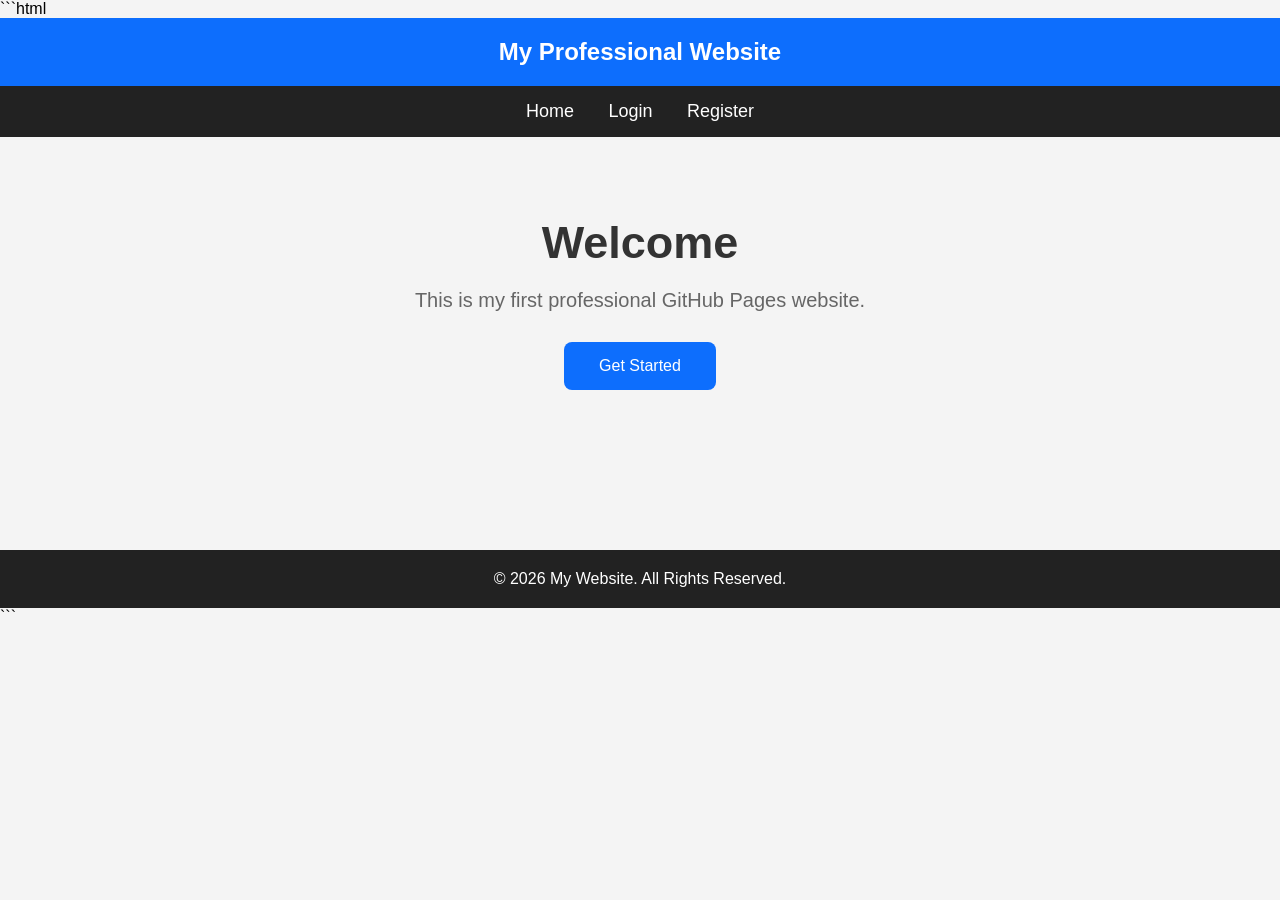
<file: index.html>
```html
<!DOCTYPE html>
<html lang="en">
<head>
<meta charset="UTF-8">
<meta name="viewport" content="width=device-width, initial-scale=1.0">
<title>My Website</title>

<style>
*{
    margin:0;
    padding:0;
    box-sizing:border-box;
    font-family:Arial, sans-serif;
}

body{
    background:#f4f4f4;
}

header{
    background:#0d6efd;
    color:white;
    padding:20px;
    text-align:center;
}

nav{
    background:#222;
    padding:15px;
    text-align:center;
}

nav a{
    color:white;
    text-decoration:none;
    margin:15px;
    font-size:18px;
}

nav a:hover{
    color:yellow;
}

.hero{
    text-align:center;
    padding:80px 20px;
}

.hero h1{
    font-size:45px;
    color:#333;
}

.hero p{
    font-size:20px;
    margin-top:20px;
    color:#666;
}

.btn{
    display:inline-block;
    margin-top:30px;
    background:#0d6efd;
    color:white;
    padding:15px 35px;
    text-decoration:none;
    border-radius:8px;
}

footer{
    margin-top:80px;
    background:#222;
    color:white;
    text-align:center;
    padding:20px;
}
</style>

</head>
<body>

<header>
<h2>My Professional Website</h2>
</header>

<nav>
<a href="index.html">Home</a>
<a href="login.html">Login</a>
<a href="register.html">Register</a>
</nav>

<div class="hero">
<h1>Welcome</h1>
<p>This is my first professional GitHub Pages website.</p>

<a class="btn" href="login.html">Get Started</a>
</div>

<footer>
© 2026 My Website. All Rights Reserved.
</footer>

</body>
</html>
```
</file>
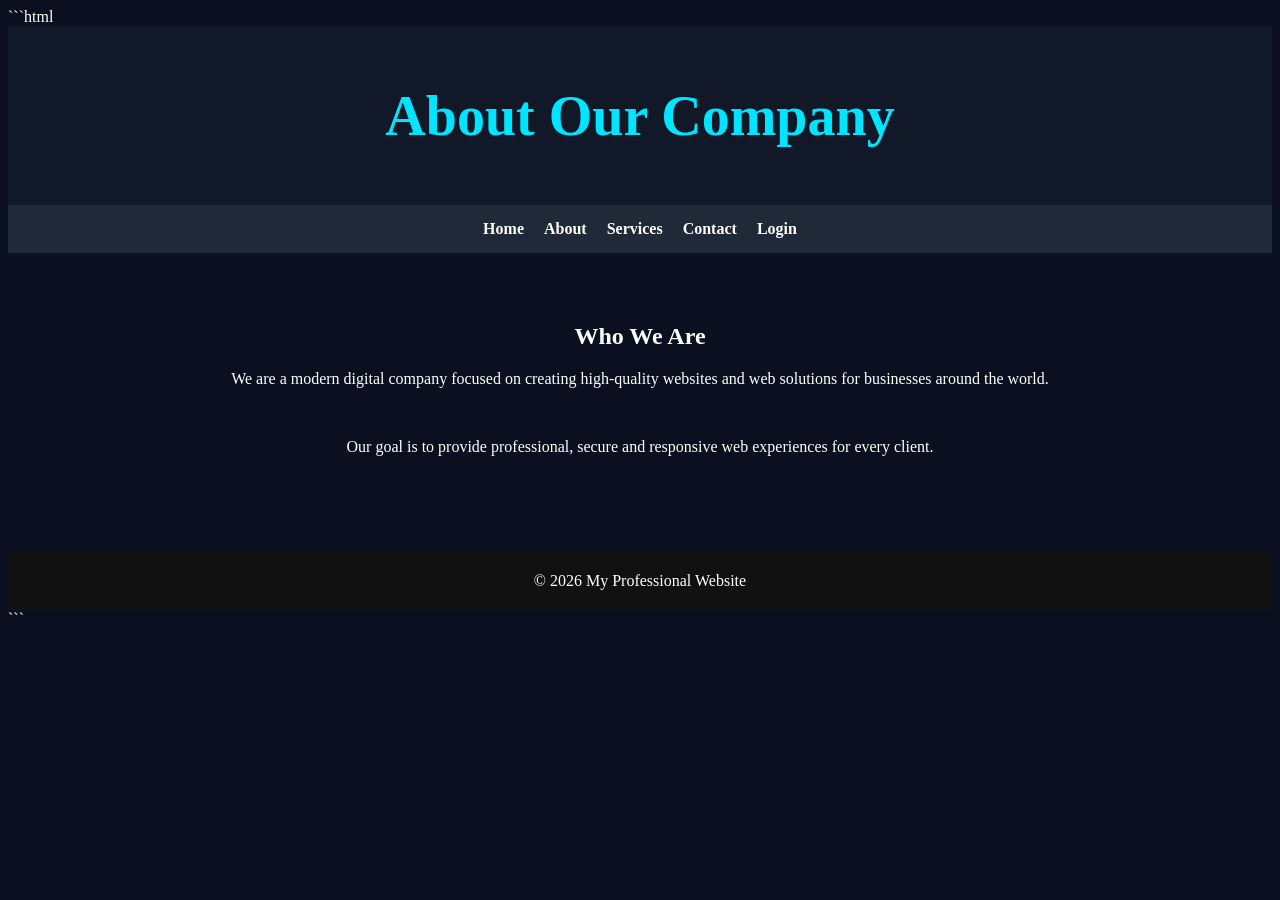
<file: about.html>
```html
<!DOCTYPE html>
<html lang="en">
<head>
<meta charset="UTF-8">
<meta name="viewport" content="width=device-width, initial-scale=1.0">
<title>About Us</title>

<link rel="stylesheet" href="css/style.css">

</head>
<body>

<header>
<h1>About Our Company</h1>
</header>

<nav>
<a href="index.html">Home</a>
<a href="about.html">About</a>
<a href="services.html">Services</a>
<a href="contact.html">Contact</a>
<a href="login.html">Login</a>
</nav>

<section style="padding:50px; text-align:center;">
<h2>Who We Are</h2>

<p>
We are a modern digital company focused on creating high-quality websites
and web solutions for businesses around the world.
</p>

<br>

<p>
Our goal is to provide professional, secure and responsive web experiences
for every client.
</p>

</section>

<footer style="text-align:center;padding:20px;background:#111;color:#fff;">
© 2026 My Professional Website
</footer>

</body>
</html>
```
</file>
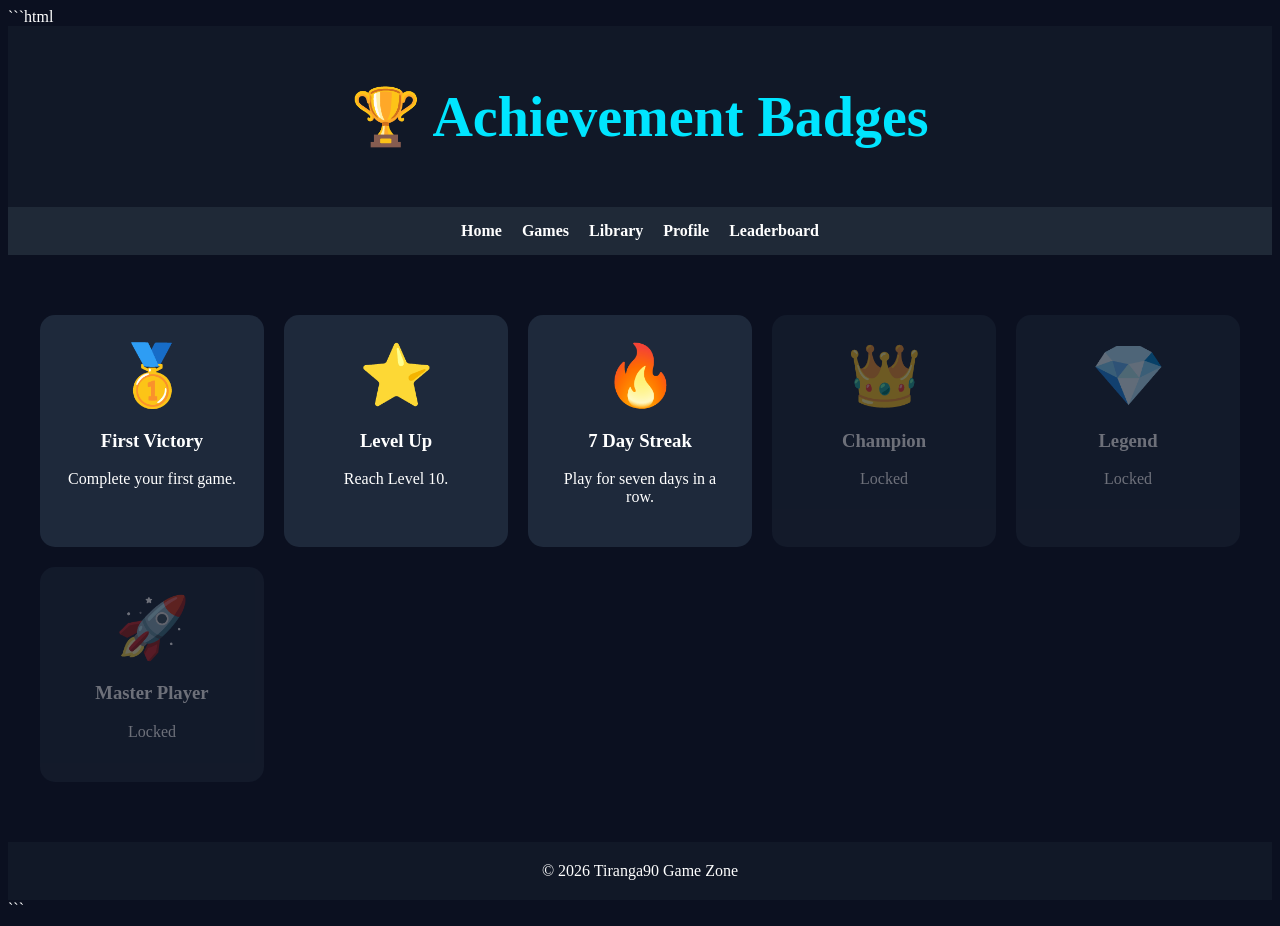
<file: achievements.html>
```html
<!DOCTYPE html>
<html lang="en">
<head>
<meta charset="UTF-8">
<meta name="viewport" content="width=device-width, initial-scale=1.0">
<title>Achievements</title>

<link rel="stylesheet" href="css/style.css">

<style>

.container{
max-width:1200px;
margin:40px auto;
padding:20px;
}

.grid{
display:grid;
grid-template-columns:repeat(auto-fit,minmax(220px,1fr));
gap:20px;
}

.badge{
background:#1e293b;
padding:25px;
border-radius:15px;
text-align:center;
transition:.3s;
}

.badge:hover{
transform:translateY(-8px);
box-shadow:0 0 20px cyan;
}

.icon{
font-size:60px;
margin-bottom:15px;
}

.lock{
opacity:.4;
}

</style>

</head>

<body>

<header>
<h1>🏆 Achievement Badges</h1>
</header>

<nav>
<a href="index.html">Home</a>
<a href="games.html">Games</a>
<a href="library.html">Library</a>
<a href="profile.html">Profile</a>
<a href="leaderboard.html">Leaderboard</a>
</nav>

<div class="container">

<div class="grid">

<div class="badge">
<div class="icon">🥇</div>
<h3>First Victory</h3>
<p>Complete your first game.</p>
</div>

<div class="badge">
<div class="icon">⭐</div>
<h3>Level Up</h3>
<p>Reach Level 10.</p>
</div>

<div class="badge">
<div class="icon">🔥</div>
<h3>7 Day Streak</h3>
<p>Play for seven days in a row.</p>
</div>

<div class="badge lock">
<div class="icon">👑</div>
<h3>Champion</h3>
<p>Locked</p>
</div>

<div class="badge lock">
<div class="icon">💎</div>
<h3>Legend</h3>
<p>Locked</p>
</div>

<div class="badge lock">
<div class="icon">🚀</div>
<h3>Master Player</h3>
<p>Locked</p>
</div>

</div>

</div>

<footer style="text-align:center;padding:20px;">
© 2026 Tiranga90 Game Zone
</footer>

<script src="js/app.js"></script>

</body>
</html>
```
</file>
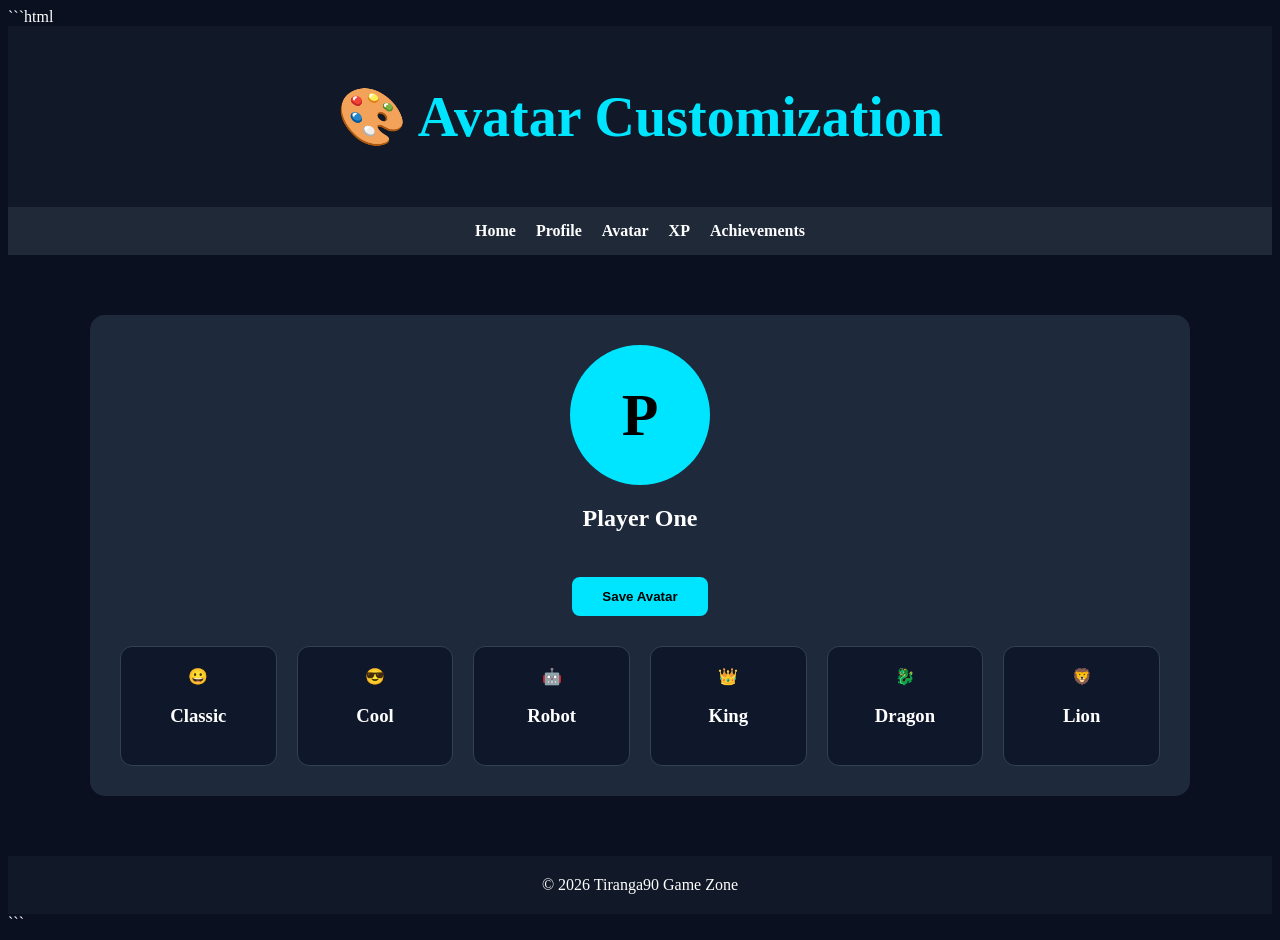
<file: avatar.html>
```html
<!DOCTYPE html>
<html lang="en">
<head>
<meta charset="UTF-8">
<meta name="viewport" content="width=device-width, initial-scale=1.0">
<title>Avatar Customization</title>

<link rel="stylesheet" href="css/style.css">

<style>

.container{
    max-width:1100px;
    margin:40px auto;
    padding:20px;
}

.avatar-box{
    background:#1e293b;
    padding:30px;
    border-radius:15px;
    text-align:center;
}

.avatar{
    width:140px;
    height:140px;
    margin:auto;
    border-radius:50%;
    background:#00e5ff;
    color:#000;
    display:flex;
    justify-content:center;
    align-items:center;
    font-size:60px;
    font-weight:bold;
}

.grid{
    display:grid;
    grid-template-columns:repeat(auto-fit,minmax(150px,1fr));
    gap:20px;
    margin-top:30px;
}

.card{
    background:#0f172a;
    padding:20px;
    border-radius:12px;
    cursor:pointer;
    transition:.3s;
    text-align:center;
}

.card:hover{
    transform:translateY(-5px);
    box-shadow:0 0 15px cyan;
}

button{
    margin-top:25px;
    padding:12px 30px;
    background:#00e5ff;
    color:#000;
    border:none;
    border-radius:8px;
    cursor:pointer;
    font-weight:bold;
}

</style>

</head>

<body>

<header>
<h1>🎨 Avatar Customization</h1>
</header>

<nav>
<a href="index.html">Home</a>
<a href="profile.html">Profile</a>
<a href="avatar.html">Avatar</a>
<a href="xp.html">XP</a>
<a href="achievements.html">Achievements</a>
</nav>

<div class="container">

<div class="avatar-box">

<div class="avatar">P</div>

<h2 style="margin-top:20px;">Player One</h2>

<button>Save Avatar</button>

<div class="grid">

<div class="card">
😀
<h3>Classic</h3>
</div>

<div class="card">
😎
<h3>Cool</h3>
</div>

<div class="card">
🤖
<h3>Robot</h3>
</div>

<div class="card">
👑
<h3>King</h3>
</div>

<div class="card">
🐉
<h3>Dragon</h3>
</div>

<div class="card">
🦁
<h3>Lion</h3>
</div>

</div>

</div>

</div>

<footer style="text-align:center;padding:20px;">
© 2026 Tiranga90 Game Zone
</footer>

<script src="js/app.js"></script>

</body>
</html>
```
</file>
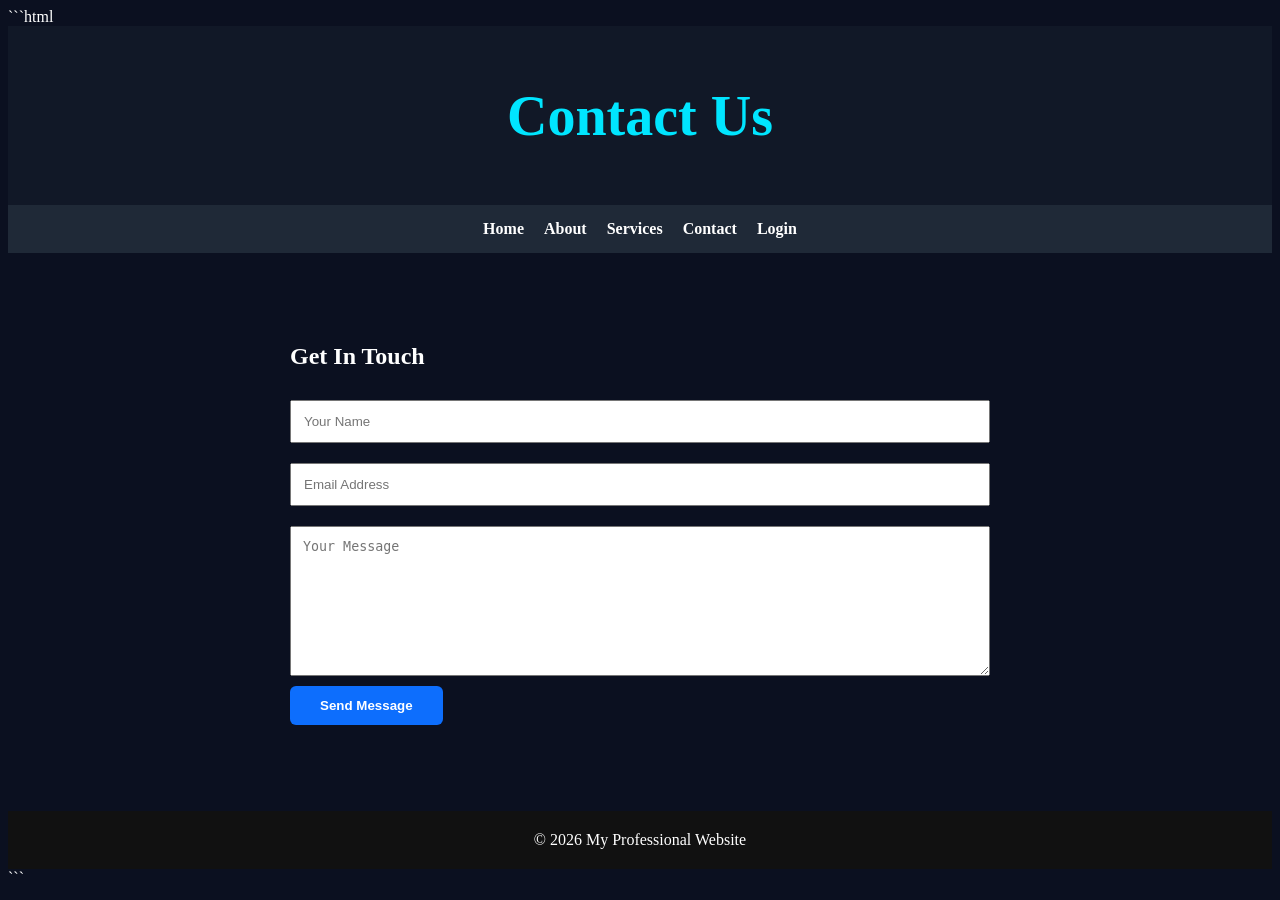
<file: contact.html>
```html
<!DOCTYPE html>
<html lang="en">
<head>
<meta charset="UTF-8">
<meta name="viewport" content="width=device-width, initial-scale=1.0">
<title>Contact Us</title>

<link rel="stylesheet" href="css/style.css">

</head>

<body>

<header>
<h1>Contact Us</h1>
</header>

<nav>
<a href="index.html">Home</a>
<a href="about.html">About</a>
<a href="services.html">Services</a>
<a href="contact.html">Contact</a>
<a href="login.html">Login</a>
</nav>

<section style="max-width:700px;margin:50px auto;padding:20px;">

<h2>Get In Touch</h2>

<form>

<input type="text" placeholder="Your Name" required
style="width:100%;padding:12px;margin:10px 0;">

<input type="email" placeholder="Email Address" required
style="width:100%;padding:12px;margin:10px 0;">

<textarea placeholder="Your Message"
style="width:100%;height:150px;padding:12px;margin:10px 0;"></textarea>

<button
style="padding:12px 30px;background:#0d6efd;color:#fff;border:none;border-radius:6px;cursor:pointer;">
Send Message
</button>

</form>

</section>

<footer style="text-align:center;padding:20px;background:#111;color:#fff;">
© 2026 My Professional Website
</footer>

</body>
</html>
```
</file>
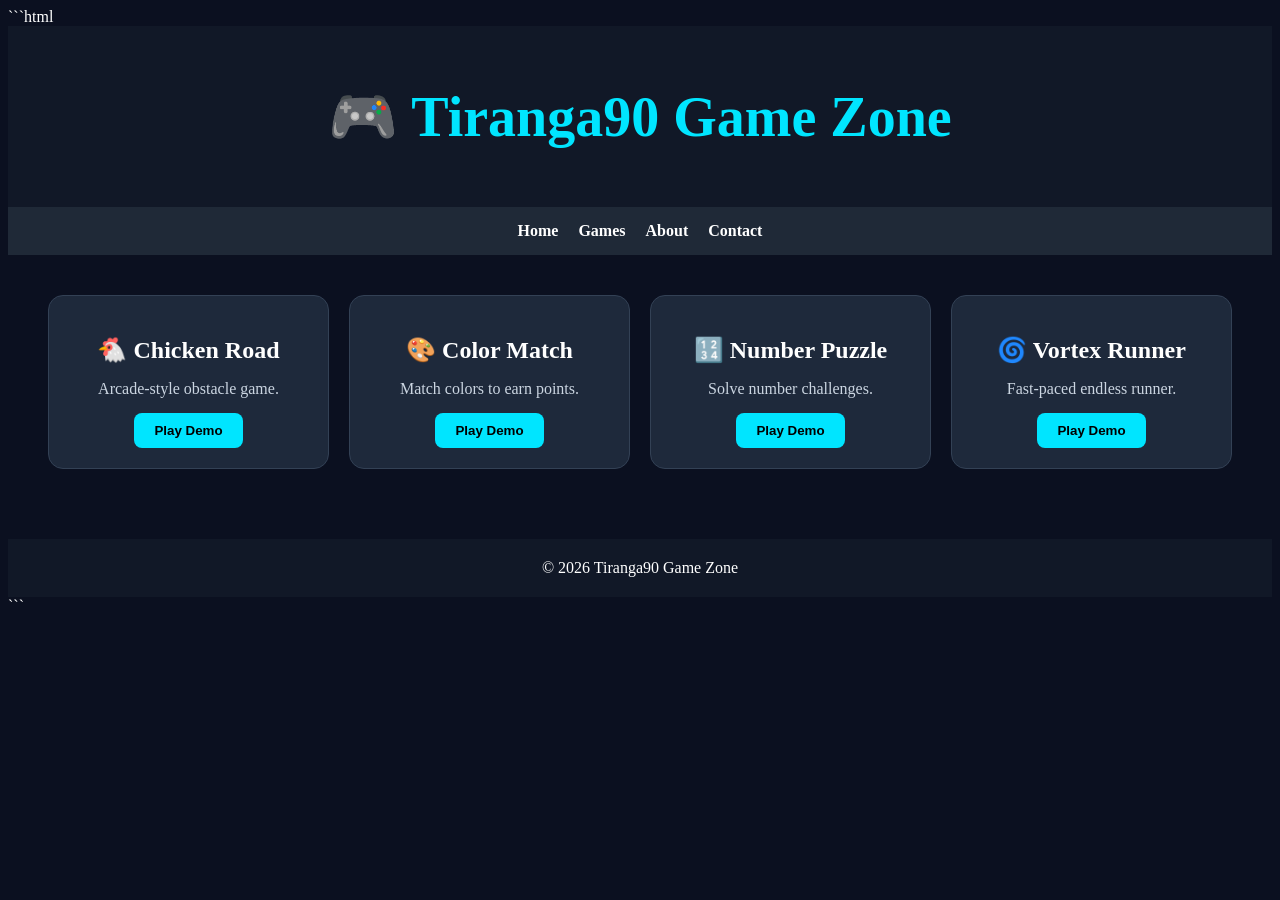
<file: games.html>
```html
<!DOCTYPE html>
<html lang="en">
<head>
<meta charset="UTF-8">
<meta name="viewport" content="width=device-width, initial-scale=1.0">
<title>Tiranga90 Games</title>
<link rel="stylesheet" href="css/style.css">
</head>
<body>

<header>
    <h1>🎮 Tiranga90 Game Zone</h1>
</header>

<nav>
    <a href="index.html">Home</a>
    <a href="games.html">Games</a>
    <a href="about.html">About</a>
    <a href="contact.html">Contact</a>
</nav>

<section class="games">

<div class="card">
<h2>🐔 Chicken Road</h2>
<p>Arcade-style obstacle game.</p>
<button>Play Demo</button>
</div>

<div class="card">
<h2>🎨 Color Match</h2>
<p>Match colors to earn points.</p>
<button>Play Demo</button>
</div>

<div class="card">
<h2>🔢 Number Puzzle</h2>
<p>Solve number challenges.</p>
<button>Play Demo</button>
</div>

<div class="card">
<h2>🌀 Vortex Runner</h2>
<p>Fast-paced endless runner.</p>
<button>Play Demo</button>
</div>

</section>

<footer>
© 2026 Tiranga90 Game Zone
</footer>

<script src="js/app.js"></script>

</body>
</html>
```
</file>
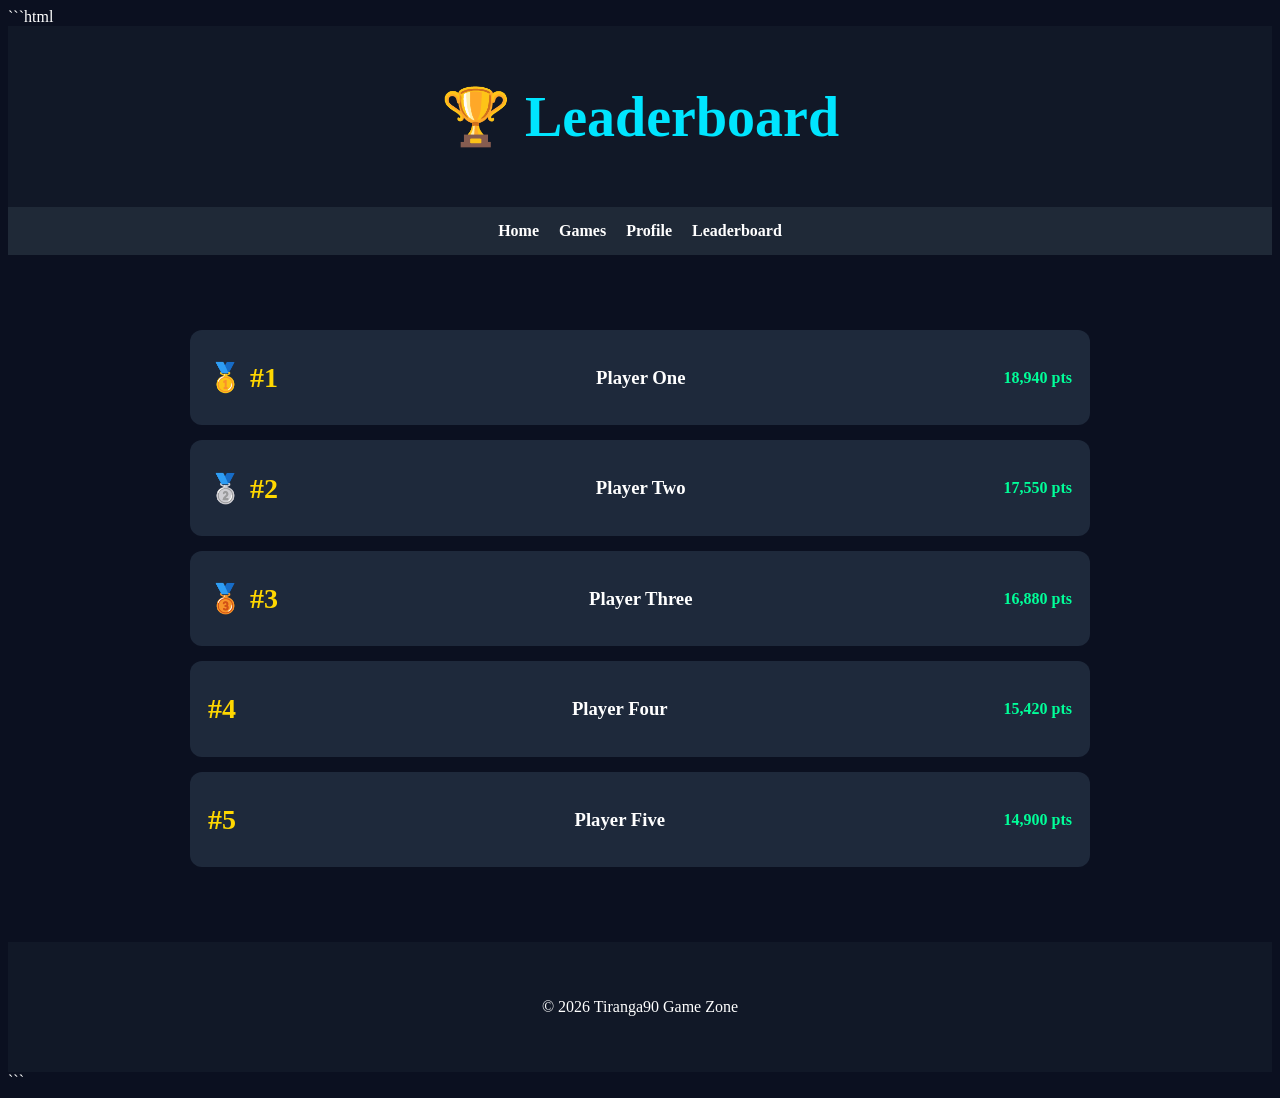
<file: leaderboard.html>
```html
<!DOCTYPE html>
<html lang="en">
<head>
<meta charset="UTF-8">
<meta name="viewport" content="width=device-width, initial-scale=1.0">
<title>Leaderboard</title>

<link rel="stylesheet" href="css/style.css">

<style>

.board{
max-width:900px;
margin:40px auto;
padding:20px;
}

.player{
display:flex;
justify-content:space-between;
align-items:center;
background:#1e293b;
padding:18px;
margin:15px 0;
border-radius:12px;
transition:.3s;
}

.player:hover{
transform:scale(1.02);
box-shadow:0 0 20px cyan;
}

.rank{
font-size:28px;
font-weight:bold;
color:gold;
}

.score{
color:#00ff99;
font-weight:bold;
}

</style>

</head>

<body>

<header>
<h1>🏆 Leaderboard</h1>
</header>

<nav>
<a href="index.html">Home</a>
<a href="games.html">Games</a>
<a href="profile.html">Profile</a>
<a href="leaderboard.html">Leaderboard</a>
</nav>

<div class="board">

<div class="player">
<span class="rank">🥇 #1</span>
<h3>Player One</h3>
<span class="score">18,940 pts</span>
</div>

<div class="player">
<span class="rank">🥈 #2</span>
<h3>Player Two</h3>
<span class="score">17,550 pts</span>
</div>

<div class="player">
<span class="rank">🥉 #3</span>
<h3>Player Three</h3>
<span class="score">16,880 pts</span>
</div>

<div class="player">
<span class="rank">#4</span>
<h3>Player Four</h3>
<span class="score">15,420 pts</span>
</div>

<div class="player">
<span class="rank">#5</span>
<h3>Player Five</h3>
<span class="score">14,900 pts</span>
</div>

</div>

<footer>
<p style="text-align:center;padding:20px;">
© 2026 Tiranga90 Game Zone
</p>
</footer>

<script src="js/app.js"></script>

</body>
</html>
```
</file>
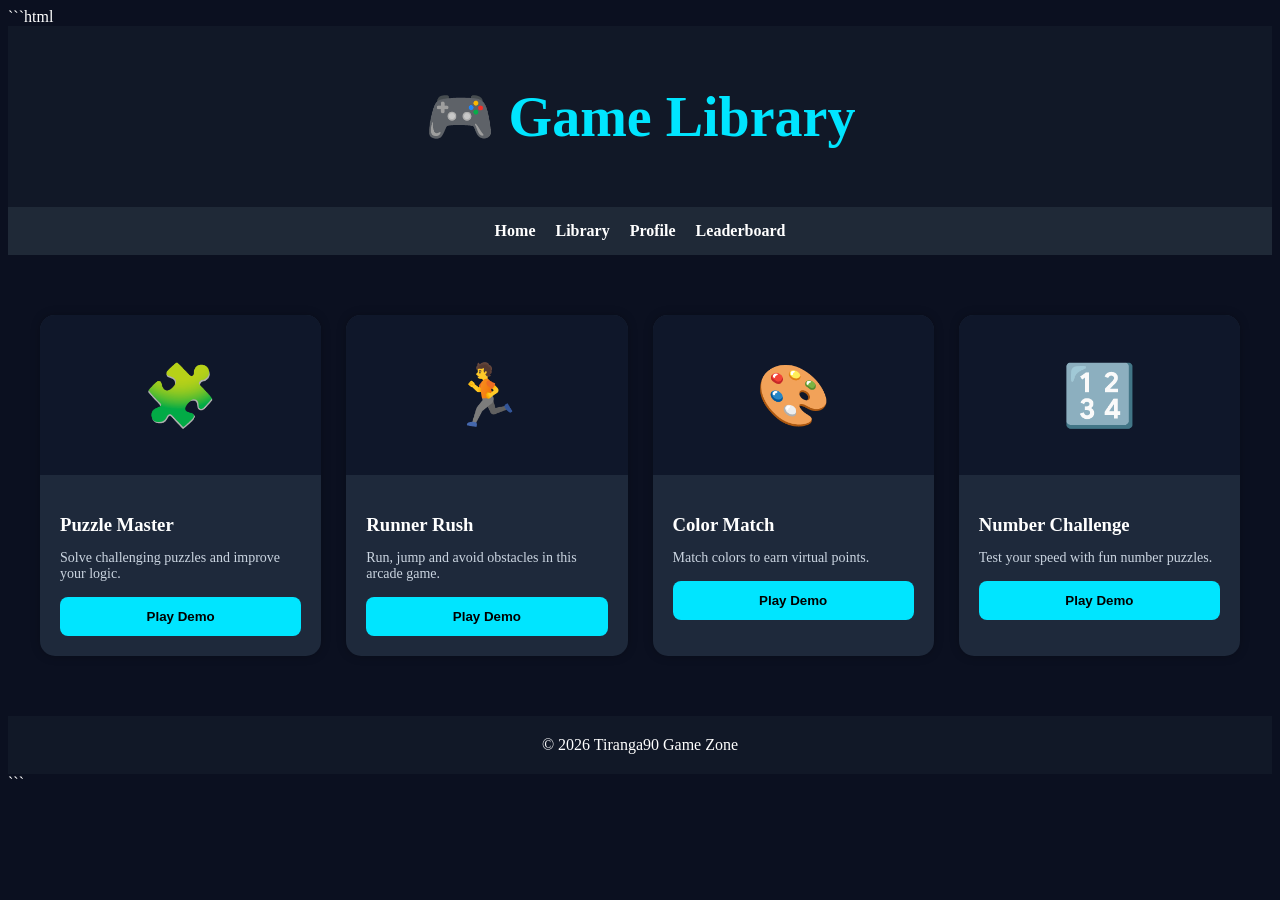
<file: library.html>
```html
<!DOCTYPE html>
<html lang="en">
<head>
<meta charset="UTF-8">
<meta name="viewport" content="width=device-width, initial-scale=1.0">
<title>Game Library</title>
<link rel="stylesheet" href="css/style.css">

<style>
.library{
    max-width:1200px;
    margin:40px auto;
    padding:20px;
}

.grid{
    display:grid;
    grid-template-columns:repeat(auto-fit,minmax(250px,1fr));
    gap:25px;
}

.game-card{
    background:#1e293b;
    border-radius:15px;
    overflow:hidden;
    transition:.3s;
    box-shadow:0 0 10px rgba(0,0,0,.25);
}

.game-card:hover{
    transform:translateY(-8px);
    box-shadow:0 0 20px #00e5ff;
}

.thumb{
    height:160px;
    display:flex;
    align-items:center;
    justify-content:center;
    font-size:60px;
    background:#0f172a;
}

.content{
    padding:20px;
}

.content h3{
    margin-bottom:10px;
    color:#fff;
}

.content p{
    color:#cbd5e1;
    font-size:14px;
    margin-bottom:15px;
}

.play-btn{
    width:100%;
    padding:12px;
    border:none;
    border-radius:8px;
    background:#00e5ff;
    color:#000;
    font-weight:bold;
    cursor:pointer;
}
</style>
</head>

<body>

<header>
<h1>🎮 Game Library</h1>
</header>

<nav>
<a href="index.html">Home</a>
<a href="library.html">Library</a>
<a href="profile.html">Profile</a>
<a href="leaderboard.html">Leaderboard</a>
</nav>

<div class="library">

<div class="grid">

<div class="game-card">
<div class="thumb">🧩</div>
<div class="content">
<h3>Puzzle Master</h3>
<p>Solve challenging puzzles and improve your logic.</p>
<button class="play-btn">Play Demo</button>
</div>
</div>

<div class="game-card">
<div class="thumb">🏃</div>
<div class="content">
<h3>Runner Rush</h3>
<p>Run, jump and avoid obstacles in this arcade game.</p>
<button class="play-btn">Play Demo</button>
</div>
</div>

<div class="game-card">
<div class="thumb">🎨</div>
<div class="content">
<h3>Color Match</h3>
<p>Match colors to earn virtual points.</p>
<button class="play-btn">Play Demo</button>
</div>
</div>

<div class="game-card">
<div class="thumb">🔢</div>
<div class="content">
<h3>Number Challenge</h3>
<p>Test your speed with fun number puzzles.</p>
<button class="play-btn">Play Demo</button>
</div>
</div>

</div>

</div>

<footer style="text-align:center;padding:20px;">
© 2026 Tiranga90 Game Zone
</footer>

<script src="js/app.js"></script>

</body>
</html>
```
</file>
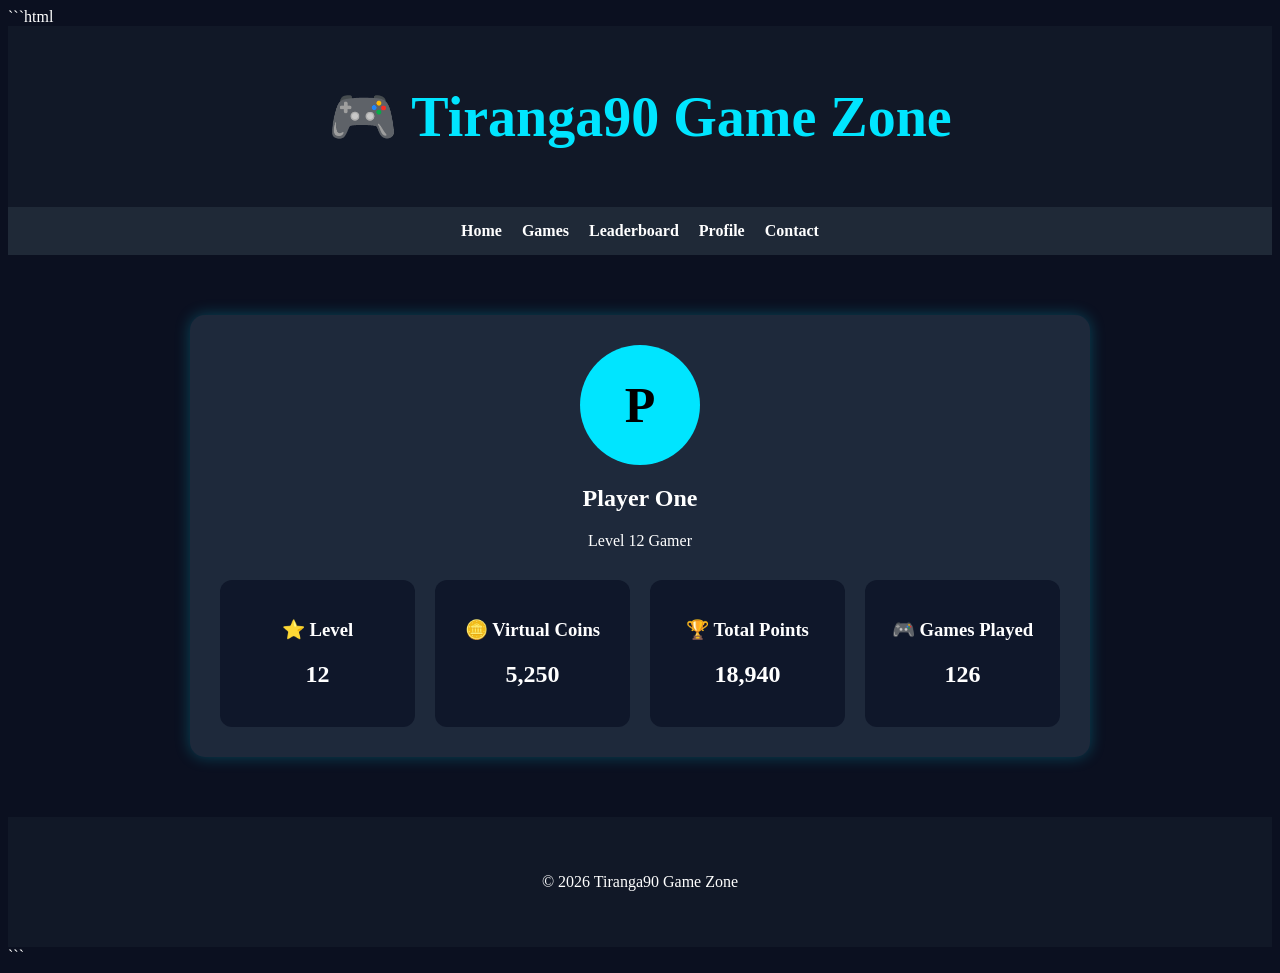
<file: profile.html>
```html
<!DOCTYPE html>
<html lang="en">
<head>
<meta charset="UTF-8">
<meta name="viewport" content="width=device-width, initial-scale=1.0">
<title>Player Profile</title>

<link rel="stylesheet" href="css/style.css">

<style>
.profile{
    max-width:900px;
    margin:40px auto;
    padding:20px;
}

.profile-card{
    background:#1e293b;
    border-radius:15px;
    padding:30px;
    text-align:center;
    color:#fff;
    box-shadow:0 0 15px rgba(0,229,255,.25);
}

.avatar{
    width:120px;
    height:120px;
    border-radius:50%;
    background:#00e5ff;
    color:#000;
    font-size:50px;
    display:flex;
    align-items:center;
    justify-content:center;
    margin:0 auto 20px;
    font-weight:bold;
}

.stats{
    display:grid;
    grid-template-columns:repeat(auto-fit,minmax(180px,1fr));
    gap:20px;
    margin-top:30px;
}

.stat-box{
    background:#0f172a;
    padding:20px;
    border-radius:12px;
    text-align:center;
}
</style>

</head>

<body>

<header>
<h1>🎮 Tiranga90 Game Zone</h1>
</header>

<nav>
<a href="index.html">Home</a>
<a href="games.html">Games</a>
<a href="leaderboard.html">Leaderboard</a>
<a href="profile.html">Profile</a>
<a href="contact.html">Contact</a>
</nav>

<section class="profile">

<div class="profile-card">

<div class="avatar">P</div>

<h2>Player One</h2>

<p>Level 12 Gamer</p>

<div class="stats">

<div class="stat-box">
<h3>⭐ Level</h3>
<h2>12</h2>
</div>

<div class="stat-box">
<h3>🪙 Virtual Coins</h3>
<h2>5,250</h2>
</div>

<div class="stat-box">
<h3>🏆 Total Points</h3>
<h2>18,940</h2>
</div>

<div class="stat-box">
<h3>🎮 Games Played</h3>
<h2>126</h2>
</div>

</div>

</div>

</section>

<footer>
<p style="text-align:center;padding:20px;">
© 2026 Tiranga90 Game Zone
</p>
</footer>

<script src="js/app.js"></script>

</body>
</html>
```
</file>
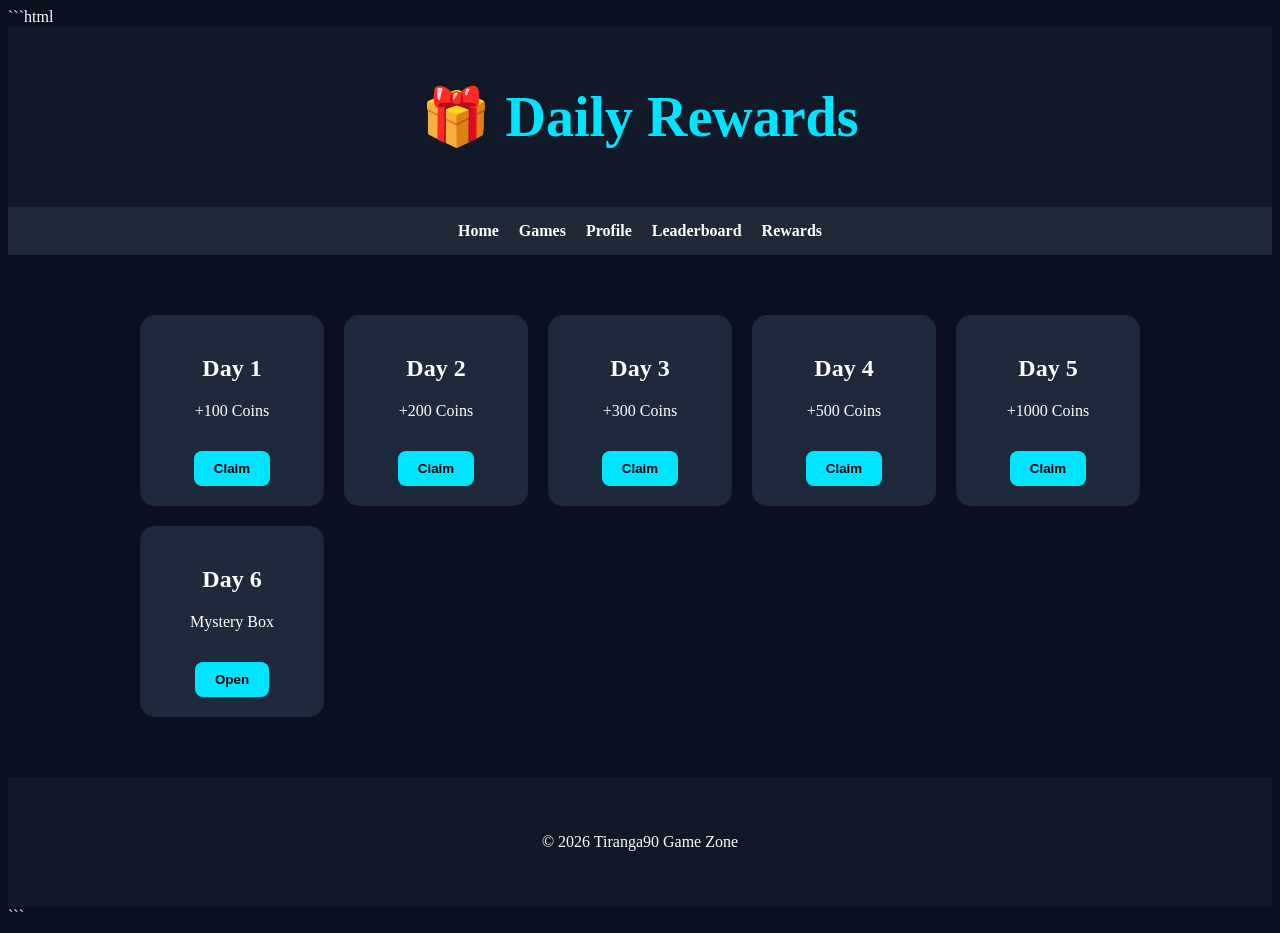
<file: rewards.html>
```html
<!DOCTYPE html>
<html lang="en">
<head>
<meta charset="UTF-8">
<meta name="viewport" content="width=device-width, initial-scale=1.0">
<title>Daily Rewards</title>

<link rel="stylesheet" href="css/style.css">

<style>

.reward-container{
    max-width:1000px;
    margin:40px auto;
    padding:20px;
}

.reward-grid{
    display:grid;
    grid-template-columns:repeat(auto-fit,minmax(180px,1fr));
    gap:20px;
}

.reward-card{
    background:#1e293b;
    padding:20px;
    border-radius:15px;
    text-align:center;
    transition:.3s;
}

.reward-card:hover{
    transform:translateY(-8px);
    box-shadow:0 0 20px #00e5ff;
}

.claim-btn{
    margin-top:15px;
    padding:10px 20px;
    background:#00e5ff;
    color:#000;
    border:none;
    border-radius:8px;
    cursor:pointer;
    font-weight:bold;
}

.claim-btn:hover{
    background:#00bcd4;
}

</style>

</head>

<body>

<header>
<h1>🎁 Daily Rewards</h1>
</header>

<nav>
<a href="index.html">Home</a>
<a href="games.html">Games</a>
<a href="profile.html">Profile</a>
<a href="leaderboard.html">Leaderboard</a>
<a href="rewards.html">Rewards</a>
</nav>

<div class="reward-container">

<div class="reward-grid">

<div class="reward-card">
<h2>Day 1</h2>
<p>+100 Coins</p>
<button class="claim-btn">Claim</button>
</div>

<div class="reward-card">
<h2>Day 2</h2>
<p>+200 Coins</p>
<button class="claim-btn">Claim</button>
</div>

<div class="reward-card">
<h2>Day 3</h2>
<p>+300 Coins</p>
<button class="claim-btn">Claim</button>
</div>

<div class="reward-card">
<h2>Day 4</h2>
<p>+500 Coins</p>
<button class="claim-btn">Claim</button>
</div>

<div class="reward-card">
<h2>Day 5</h2>
<p>+1000 Coins</p>
<button class="claim-btn">Claim</button>
</div>

<div class="reward-card">
<h2>Day 6</h2>
<p>Mystery Box</p>
<button class="claim-btn">Open</button>
</div>

</div>

</div>

<footer>
<p style="text-align:center;padding:20px;">
© 2026 Tiranga90 Game Zone
</p>
</footer>

<script src="js/app.js"></script>

</body>
</html>
```
</file>
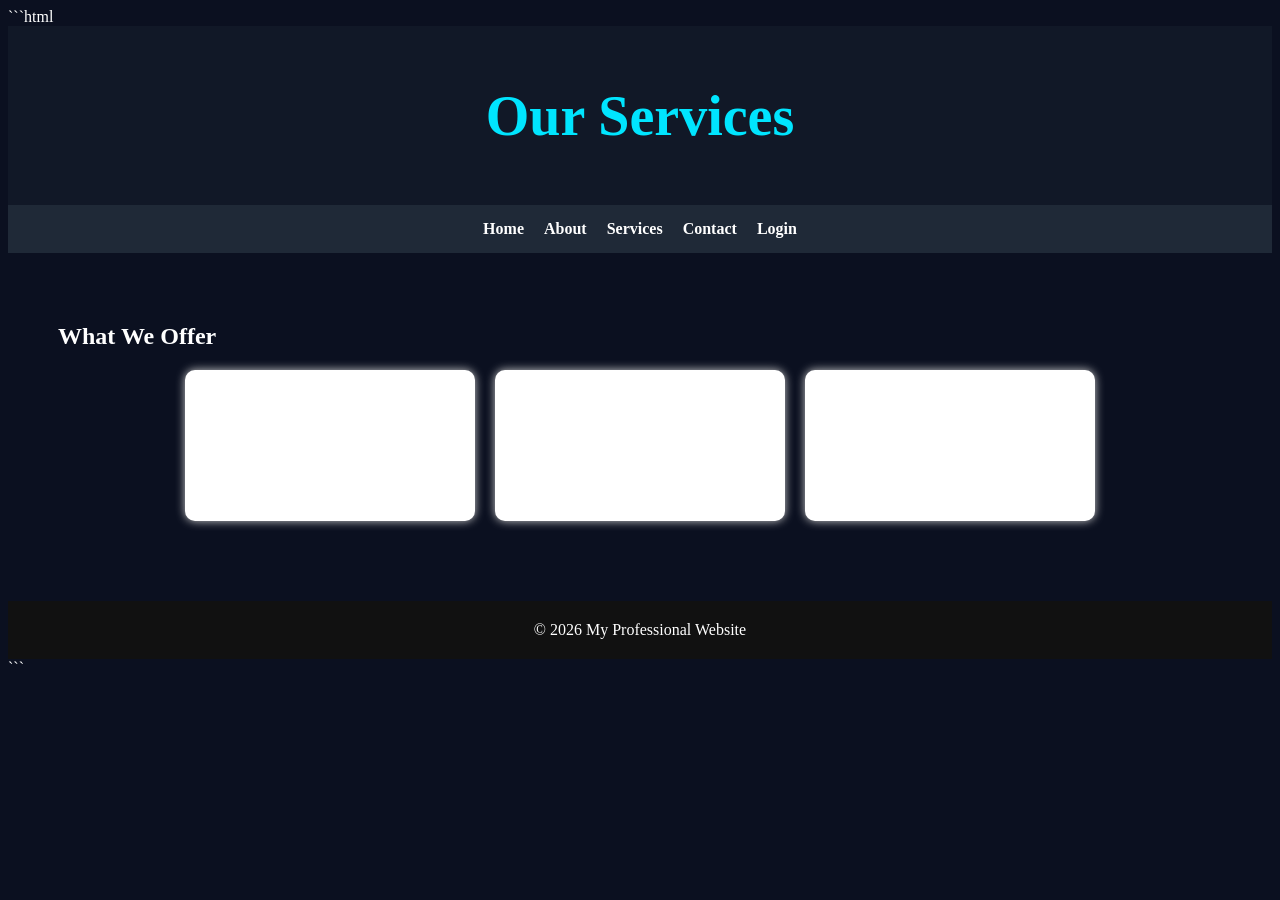
<file: services.html>
```html
<!DOCTYPE html>
<html lang="en">
<head>
<meta charset="UTF-8">
<meta name="viewport" content="width=device-width, initial-scale=1.0">
<title>Our Services</title>

<link rel="stylesheet" href="css/style.css">
</head>

<body>

<header>
<h1>Our Services</h1>
</header>

<nav>
<a href="index.html">Home</a>
<a href="about.html">About</a>
<a href="services.html">Services</a>
<a href="contact.html">Contact</a>
<a href="login.html">Login</a>
</nav>

<section style="padding:50px;">

<h2>What We Offer</h2>

<div style="display:flex;flex-wrap:wrap;gap:20px;justify-content:center;">

<div style="background:#fff;padding:20px;width:250px;border-radius:10px;box-shadow:0 0 10px #ccc;">
<h3>Website Design</h3>
<p>Professional and responsive websites for businesses.</p>
</div>

<div style="background:#fff;padding:20px;width:250px;border-radius:10px;box-shadow:0 0 10px #ccc;">
<h3>Web Development</h3>
<p>Fast, secure and modern web applications.</p>
</div>

<div style="background:#fff;padding:20px;width:250px;border-radius:10px;box-shadow:0 0 10px #ccc;">
<h3>SEO Services</h3>
<p>Improve your online visibility with SEO strategies.</p>
</div>

</div>

</section>

<footer style="text-align:center;padding:20px;background:#111;color:#fff;">
© 2026 My Professional Website
</footer>

</body>
</html>
```
</file>
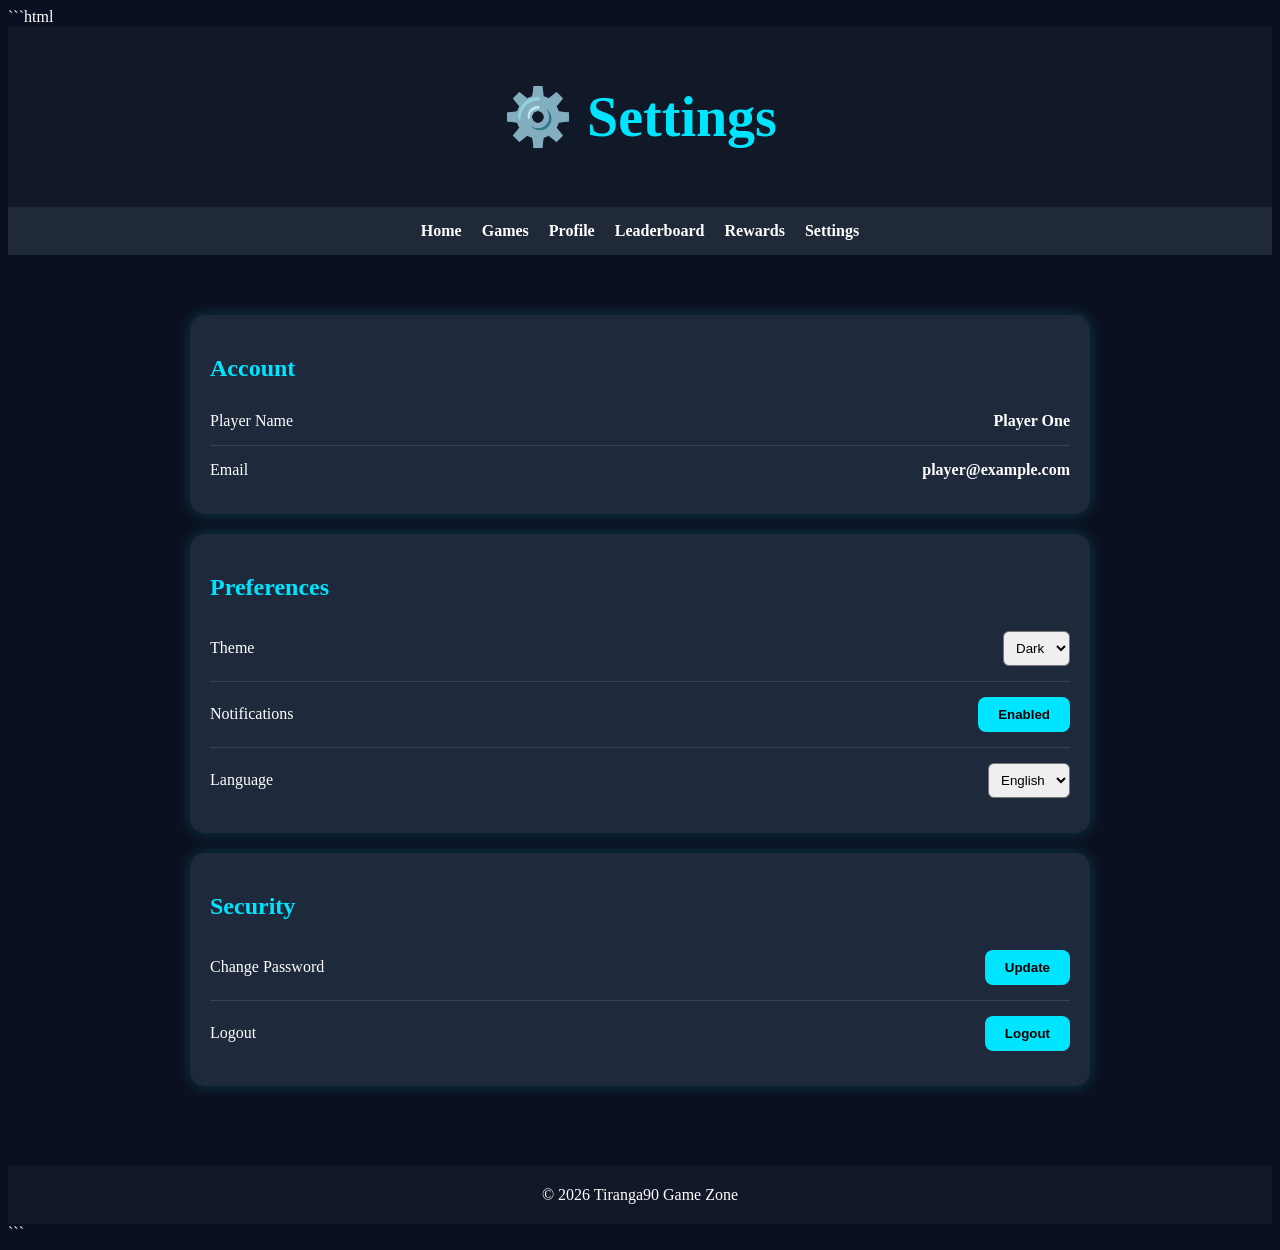
<file: settings.html>
```html
<!DOCTYPE html>
<html lang="en">
<head>
<meta charset="UTF-8">
<meta name="viewport" content="width=device-width, initial-scale=1.0">
<title>Settings</title>

<link rel="stylesheet" href="css/style.css">

<style>

.container{
    max-width:900px;
    margin:40px auto;
    padding:20px;
}

.setting-card{
    background:#1e293b;
    border-radius:15px;
    padding:20px;
    margin-bottom:20px;
    box-shadow:0 0 15px rgba(0,229,255,.20);
}

.setting-card h2{
    margin-bottom:15px;
    color:#00e5ff;
}

.setting-item{
    display:flex;
    justify-content:space-between;
    align-items:center;
    padding:15px 0;
    border-bottom:1px solid #374151;
}

.setting-item:last-child{
    border-bottom:none;
}

button{
    background:#00e5ff;
    color:#000;
    border:none;
    padding:10px 20px;
    border-radius:8px;
    cursor:pointer;
    font-weight:bold;
}

button:hover{
    background:#00bcd4;
}

select{
    padding:8px;
    border-radius:6px;
}

</style>

</head>

<body>

<header>
<h1>⚙️ Settings</h1>
</header>

<nav>
<a href="index.html">Home</a>
<a href="games.html">Games</a>
<a href="profile.html">Profile</a>
<a href="leaderboard.html">Leaderboard</a>
<a href="rewards.html">Rewards</a>
<a href="settings.html">Settings</a>
</nav>

<div class="container">

<div class="setting-card">

<h2>Account</h2>

<div class="setting-item">
<span>Player Name</span>
<strong>Player One</strong>
</div>

<div class="setting-item">
<span>Email</span>
<strong>player@example.com</strong>
</div>

</div>

<div class="setting-card">

<h2>Preferences</h2>

<div class="setting-item">
<span>Theme</span>

<select>
<option>Dark</option>
<option>Light</option>
</select>

</div>

<div class="setting-item">
<span>Notifications</span>
<button>Enabled</button>
</div>

<div class="setting-item">
<span>Language</span>

<select>
<option>English</option>
<option>Hindi</option>
</select>

</div>

</div>

<div class="setting-card">

<h2>Security</h2>

<div class="setting-item">
<span>Change Password</span>
<button>Update</button>
</div>

<div class="setting-item">
<span>Logout</span>
<button>Logout</button>
</div>

</div>

</div>

<footer style="text-align:center;padding:20px;">
© 2026 Tiranga90 Game Zone
</footer>

<script src="js/app.js"></script>

</body>
</html>
```
</file>
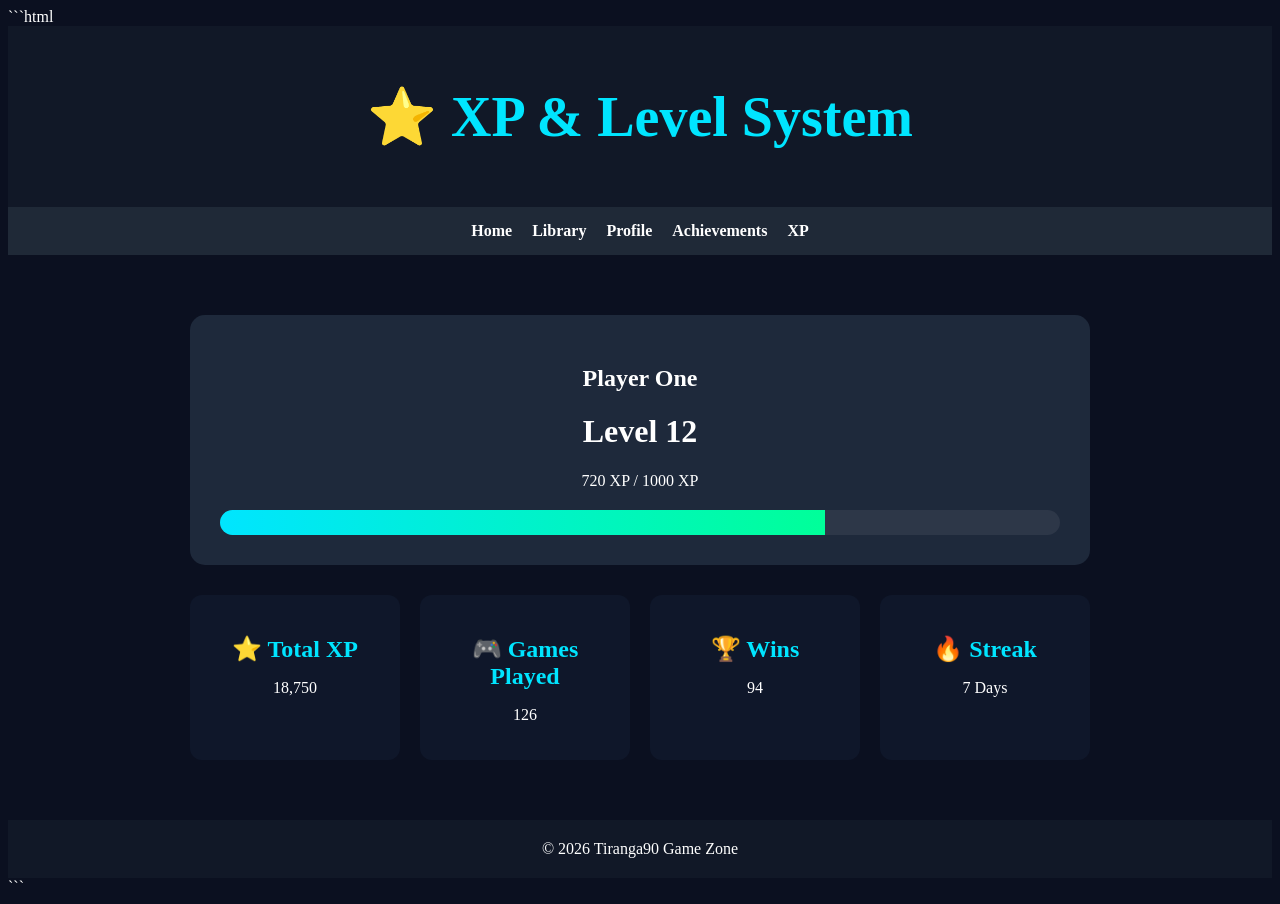
<file: xp.html>
```html
<!DOCTYPE html>
<html lang="en">
<head>
<meta charset="UTF-8">
<meta name="viewport" content="width=device-width, initial-scale=1.0">
<title>XP & Level</title>

<link rel="stylesheet" href="css/style.css">

<style>

.container{
max-width:900px;
margin:40px auto;
padding:20px;
}

.level-card{
background:#1e293b;
padding:30px;
border-radius:15px;
text-align:center;
}

.progress{
width:100%;
height:25px;
background:#2d3748;
border-radius:30px;
overflow:hidden;
margin-top:20px;
}

.fill{
width:72%;
height:100%;
background:linear-gradient(90deg,#00e5ff,#00ff99);
}

.stats{
display:grid;
grid-template-columns:repeat(auto-fit,minmax(180px,1fr));
gap:20px;
margin-top:30px;
}

.box{
background:#0f172a;
padding:20px;
border-radius:12px;
text-align:center;
}

.box h2{
color:#00e5ff;
margin-bottom:10px;
}

</style>

</head>

<body>

<header>
<h1>⭐ XP & Level System</h1>
</header>

<nav>
<a href="index.html">Home</a>
<a href="library.html">Library</a>
<a href="profile.html">Profile</a>
<a href="achievements.html">Achievements</a>
<a href="xp.html">XP</a>
</nav>

<div class="container">

<div class="level-card">

<h2>Player One</h2>

<h1>Level 12</h1>

<p>720 XP / 1000 XP</p>

<div class="progress">
<div class="fill"></div>
</div>

</div>

<div class="stats">

<div class="box">
<h2>⭐ Total XP</h2>
<p>18,750</p>
</div>

<div class="box">
<h2>🎮 Games Played</h2>
<p>126</p>
</div>

<div class="box">
<h2>🏆 Wins</h2>
<p>94</p>
</div>

<div class="box">
<h2>🔥 Streak</h2>
<p>7 Days</p>
</div>

</div>

</div>

<footer style="text-align:center;padding:20px;">
© 2026 Tiranga90 Game Zone
</footer>

<script src="js/app.js"></script>

</body>
</html>
```
</file>
<file: css/style.css>
```css
*{
    margin:0;
    padding:0;
    box-sizing:border-box;
    font-family:Arial, sans-serif;
}

body{
    background:#0b1020;
    color:#fff;
}

header{
    background:#111827;
    text-align:center;
    padding:20px;
    font-size:28px;
    color:#00e5ff;
}

nav{
    display:flex;
    justify-content:center;
    gap:20px;
    background:#1f2937;
    padding:15px;
}

nav a{
    color:#fff;
    text-decoration:none;
    font-weight:bold;
}

nav a:hover{
    color:#00e5ff;
}

.games{
    display:grid;
    grid-template-columns:repeat(auto-fit,minmax(250px,1fr));
    gap:20px;
    padding:40px;
}

.card{
    background:#1e293b;
    padding:20px;
    border-radius:15px;
    text-align:center;
    transition:0.3s;
    border:1px solid #334155;
}

.card:hover{
    transform:translateY(-8px);
    box-shadow:0 0 20px #00e5ff;
}

.card h2{
    margin-bottom:10px;
}

.card p{
    color:#cbd5e1;
    margin-bottom:15px;
}

button{
    background:#00e5ff;
    color:#000;
    border:none;
    padding:10px 20px;
    border-radius:8px;
    cursor:pointer;
    font-weight:bold;
}

button:hover{
    background:#00bcd4;
}

footer{
    text-align:center;
    padding:20px;
    background:#111827;
    margin-top:30px;
}
```
</file>
